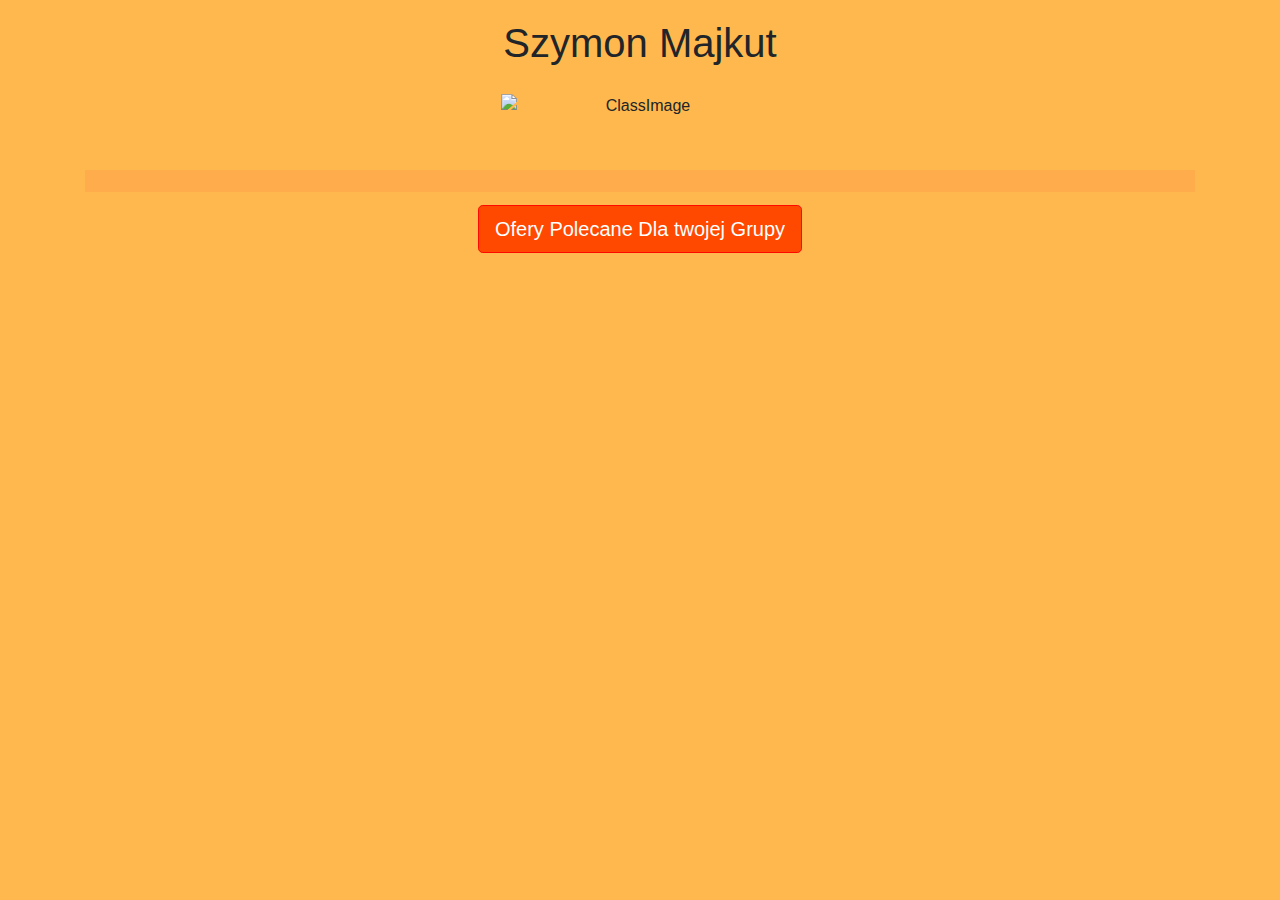
<file: frontend/index.html>
<!DOCTYPE html>
<html lang="pl">

<head>
    <meta charset="utf-8">
    <link rel="stylesheet" href="https://stackpath.bootstrapcdn.com/bootstrap/4.3.1/css/bootstrap.min.css"
        integrity="sha384-ggOyR0iXCbMQv3Xipma34MD+dH/1fQ784/j6cY/iJTQUOhcWr7x9JvoRxT2MZw1T" crossorigin="anonymous">
    <link rel="stylesheet" href="styles/main.css">
    <title>Klasa</title>
    <script src="https://code.jquery.com/jquery-3.4.1.js"></script>
    <meta name="viewport" content="width=device-width, initial-scale=1">
</head>

<body>
    <header>
        <div class="container-flex">
            <h1 id="nickname">Szymon Majkut</h1>
        </div>
    </header>

    <div class="container" id="imageContainer">
        <img id="image" class="img-fluid" alt="ClassImage" />
    </div>

    <div class="container" id="description"></div>

    <div class="container">
        <ul class="list-group list-group-flush" id="Desclist"></ul>
    </div>

    <div class="container" id="button">
        <button type="button" class="btn btn-primary btn-lg " data-toggle="button" aria-pressed="false"
            autocomplete="off"> Ofery Polecane Dla twojej Grupy</button>
    </div>

    <script>

        var customerInfo = $.getJSON("http://127.0.0.1:5000/users/1",
            function (data) {
                var items = [];
                $.each(data, function (key, val) {
                    items.push(val);
                });
                console.log(items);
                updateListOfDescriptions(items[1]);
            })

        var DragonArrayDesc = [
            "Smoki są królami oszczędzania, lubią się wylegiwać na kupce złota",
            "Na Smoczy skarb czeka wiele zagrożeń. Inflacja jest jego największym Wrogiem, strzeż się jej Smoku!",
            "Przed inflacją można obronić się stosując lokaty, konta oszczędnościowe lub inwestując skarby"
        ];
        var DragonDesc = "Złoty Smok Król Oszczędzania";

        var PigArrayDesc = [
            "Świnki uwielbiają pieniążki dodatkowo nie lubią się ich pozbywać",
            "W zbieraniu Złota ważny jest cel i motywacja, świnki są tego mistrzami",
            "Świnki przez brak konta oszczędnościowego lub lokaty często padają ofiarami inflacji!"
        ];
        var PigDesc = "Świnka Skarbonka, Mistrzyni Oszczędzania"

        function updateListOfDescriptions(level) {
            switch (level) {
                case "high":
                    tab = DragonArrayDesc;
                    desc = DragonDesc;
                    imgSrc = "images/Dragon.png";
                    break;
                case "low":
                    tab = PigArrayDesc;
                    desc = PigDesc;
                    imgSrc = "images/Pig.png";
                    break;
            }
            for (i = 0; i < tab.length; i++) {
                document.getElementById('Desclist').innerHTML += '<li class="list-group-item">' + tab[i] + '</li>';
            }
            document.getElementById("description").innerHTML = desc;
            document.getElementById("image").src = imgSrc;
        }


    </script>
</body>

</html>
</file>
<file: frontend/styles/main.css>
body {
    background-color:#ffb84d;
    text-align: center;
}

h1{
    text-align: center;
    padding: 1.5%;
}
img{
    width: 25%;
    height: 25%;
    min-width: 200px;
    max-height: 200px;
    display: block;
    margin-left: auto;
    margin-right: auto;
}

.btn, .btn-primary, .btn-lg{
    display: block;
    margin-left: auto;
    margin-right: auto; 
    background-color: rgb(255, 72, 0);
    border-color: rgb(255, 8, 0);

}

.btn-primary:hover, .btn-primary:focus, .btn-primary:active, .btn-primary.active, .open>.dropdown-toggle.btn-primary {
    background-color: rgb(196, 63, 11);
    border-color: rgb(158, 3, 3);
}

.list-group, .list-group-flush, .list-group-item{
    background-color:#ffac4d ;
    padding: 1%;
}

#button{
    padding: 1%;
}

#description{
    padding: 2%;
    font-size: 20px;
}
</file>
<file: html/styles/main.css>
body {
    background-color:#ffb84d;
    text-align: center;
}

h1{
    text-align: center;
    padding: 1.5%;
}
img{
    width: 25%;
    height: 25%;
    min-width: 200px;
    max-height: 200px;
    display: block;
    margin-left: auto;
    margin-right: auto;
}

.btn, .btn-primary, .btn-lg{
    display: block;
    margin-left: auto;
    margin-right: auto; 
    background-color: rgb(255, 72, 0);
    border-color: rgb(255, 8, 0);

}

.btn-primary:hover, .btn-primary:focus, .btn-primary:active, .btn-primary.active, .open>.dropdown-toggle.btn-primary {
    background-color: rgb(196, 63, 11);
    border-color: rgb(158, 3, 3);
}

.list-group, .list-group-flush, .list-group-item{
    background-color:#ffac4d ;
    padding: 1%;
}

#button{
    padding: 1%;
}

#description{
    padding: 2%;
    font-size: 20px;
}
</file>
